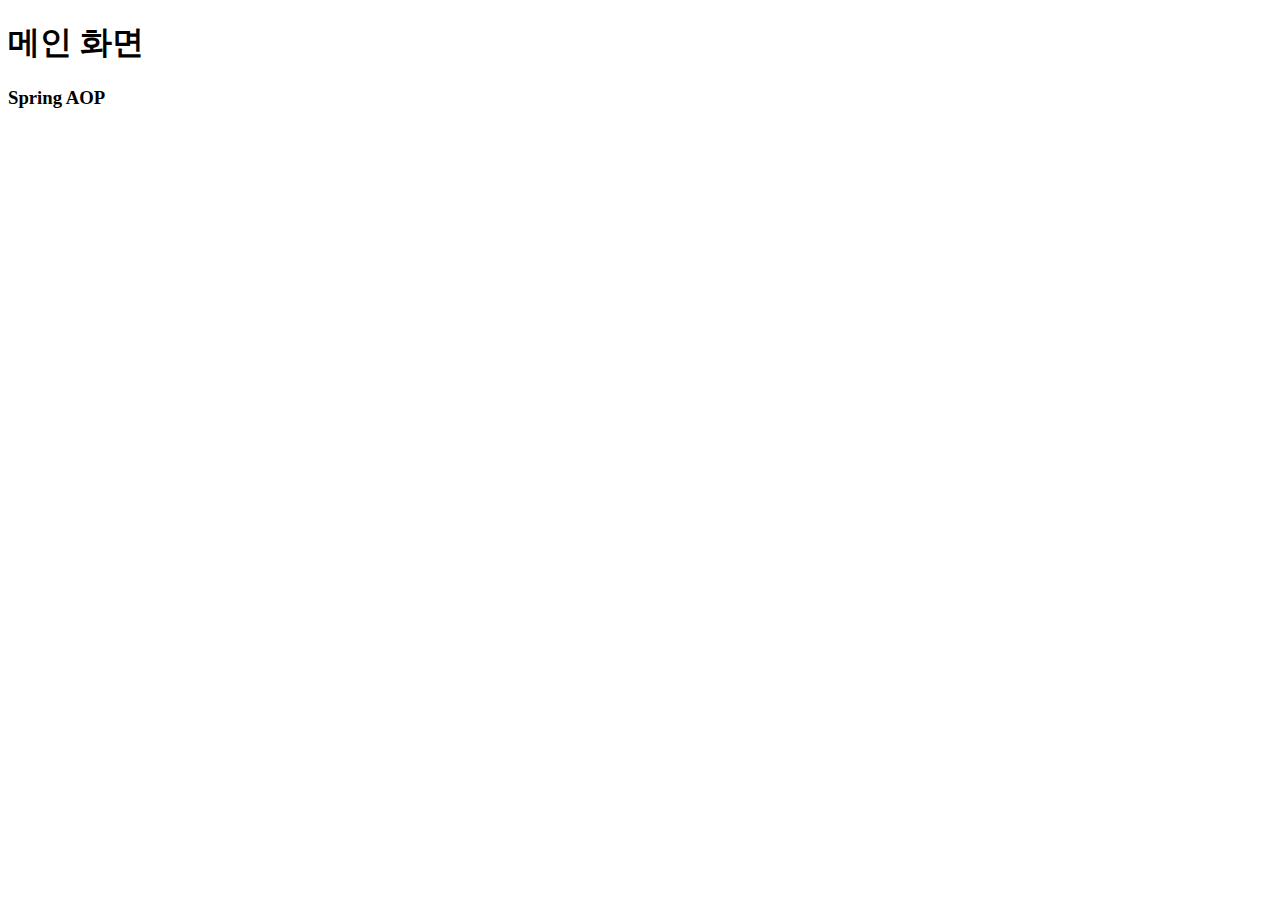
<file: 06_20260106_TIL/spring-aop/bin/main/templates/index.html>
<!DOCTYPE html>
<html lang="en">
<head>
  <meta charset="UTF-8">
  <meta name="viewport" content="width=device-width, initial-scale=1.0">
  <title>메인 화면</title>
</head>
<body>
  <h1>메인 화면</h1>
  <h3>Spring AOP</h3>
</body>
</html>
</file>
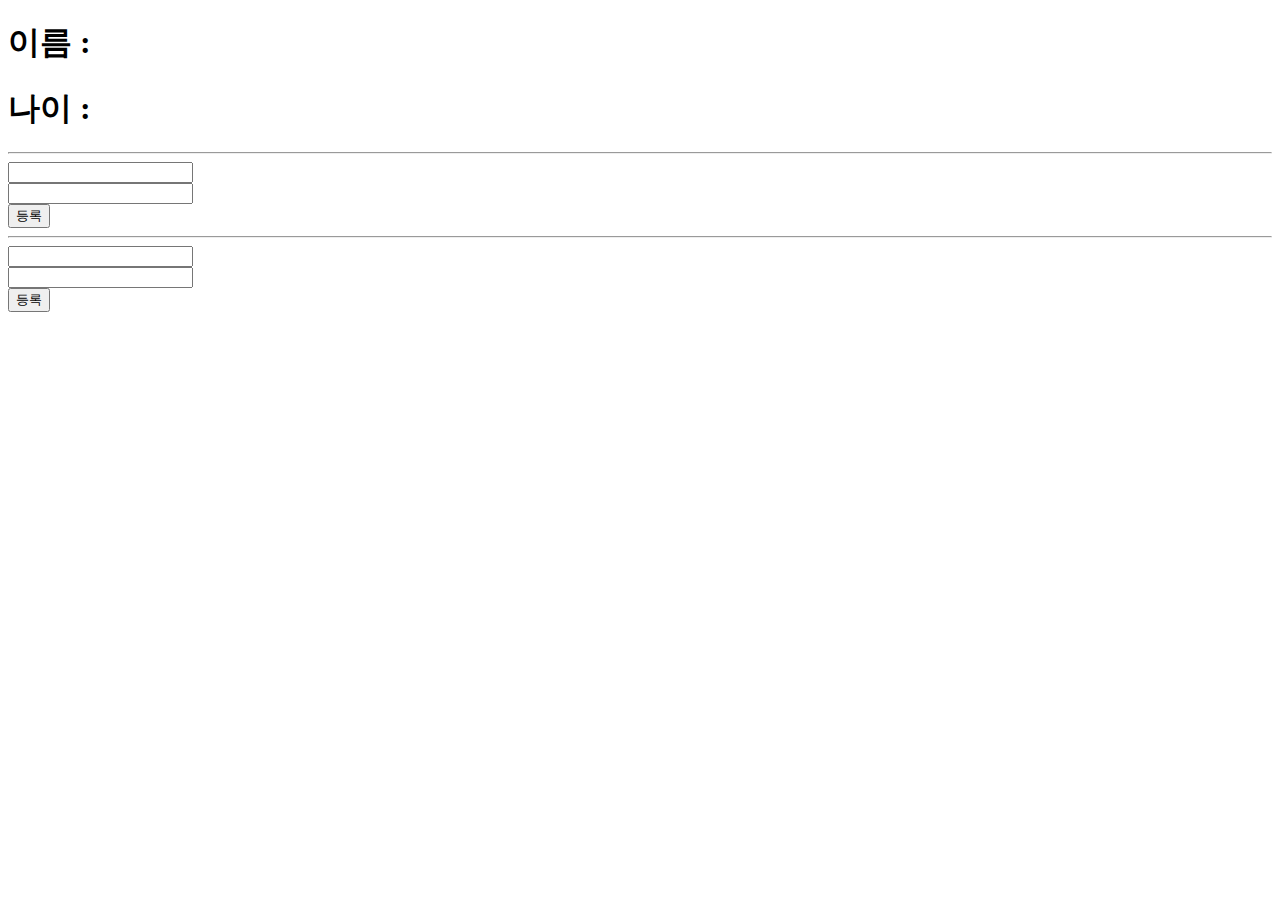
<file: 06_20260106_TIL/spring-mvc/bin/main/templates/model/person.html>
<!DOCTYPE html>
<html>
<head>
	<meta charset="UTF-8">
	<title>/model/person</title>
</head>
<body>
	<h1>이름 : <th:block th:text="${person.name}"></th:block></h1>
	<h1>나이 : <th:block th:text="${person.age}"></th:block></h1>

	<hr>
	
	<form action="/model/person" method="POST">
		<input type="text" name="name" th:value="${person.name}" /> <br>
		<input type="text" name="age" th:value="${person.age}" />  <br>
		<input type="submit" value="등록" /> 
	</form>
		
	<hr>
	
	<form action="/person" method="POST">
		<input type="text" name="name" th:value="${person.name}" /> <br>
		<input type="text" name="age" th:value="${person.age}" />  <br>
		<input type="submit" value="등록" /> 
	</form>
	
</body>
</html>
</file>
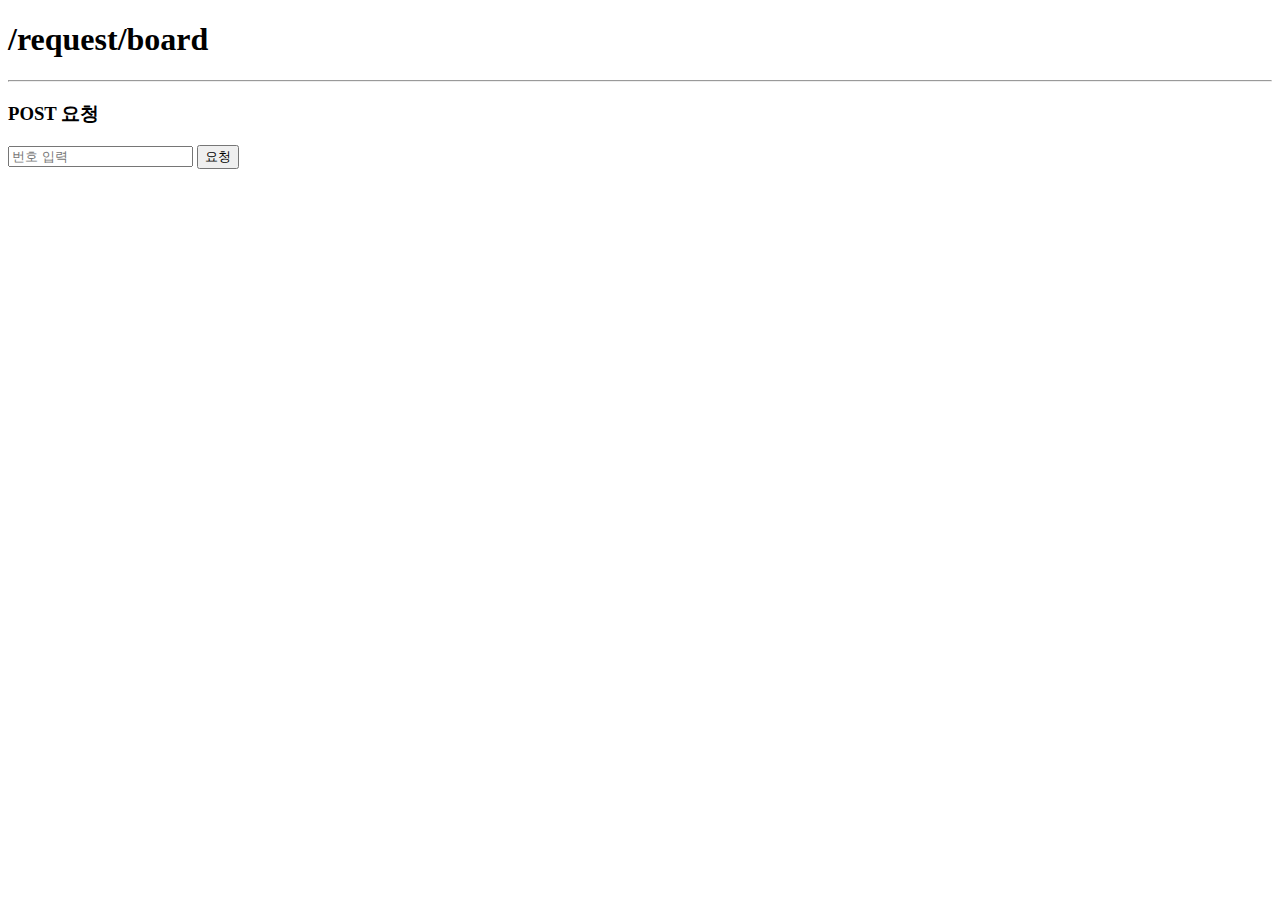
<file: 06_20260106_TIL/spring-mvc/bin/main/templates/request/board.html>
<!DOCTYPE html>
<html lang="en">
<head>
    <meta charset="UTF-8">
    <meta name="viewport" content="width=device-width, initial-scale=1.0">
    <title>/request/board</title>
</head>
<body>
    <h1>/request/board</h1>
    <hr>
    <h3>POST 요청</h3>
    <form action="/request/board" method="post" enctype="application/x-www-form-urlencoded">
        <input type="text" name="no" placeholder="번호 입력">
        <button type="submit">요청</button>
    </form>

</body>
</html>
</file>
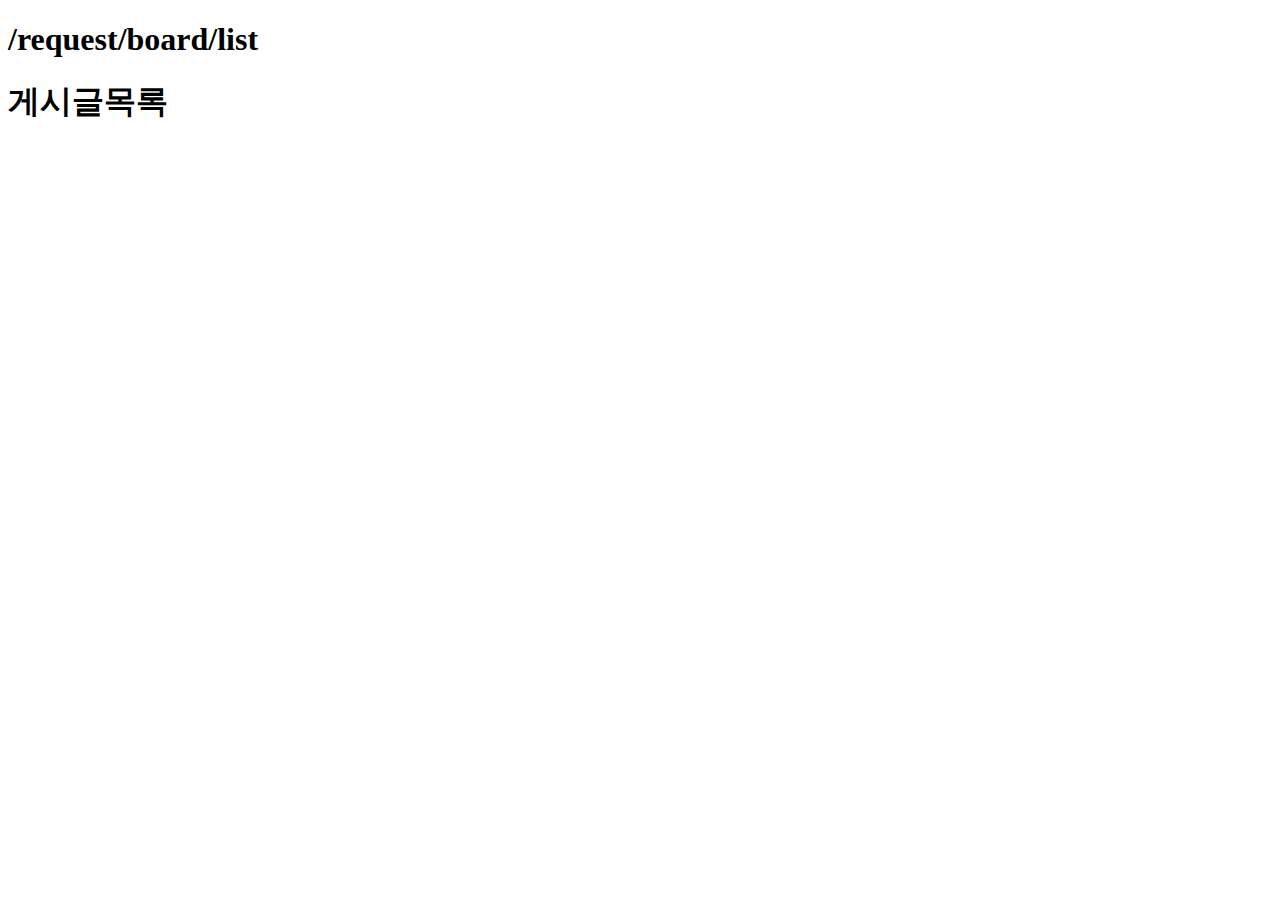
<file: 06_20260106_TIL/spring-mvc/bin/main/templates/request/board/list.html>
<!DOCTYPE html>
<html lang="en">
<head>
    <meta charset="UTF-8">
    <meta name="viewport" content="width=device-width, initial-scale=1.0">
    <title>/request/board/list</title>
</head>
<body>
    <h1>/request/board/list</h1>
<h1>게시글목록</h1>
</body>
</html>
</file>
